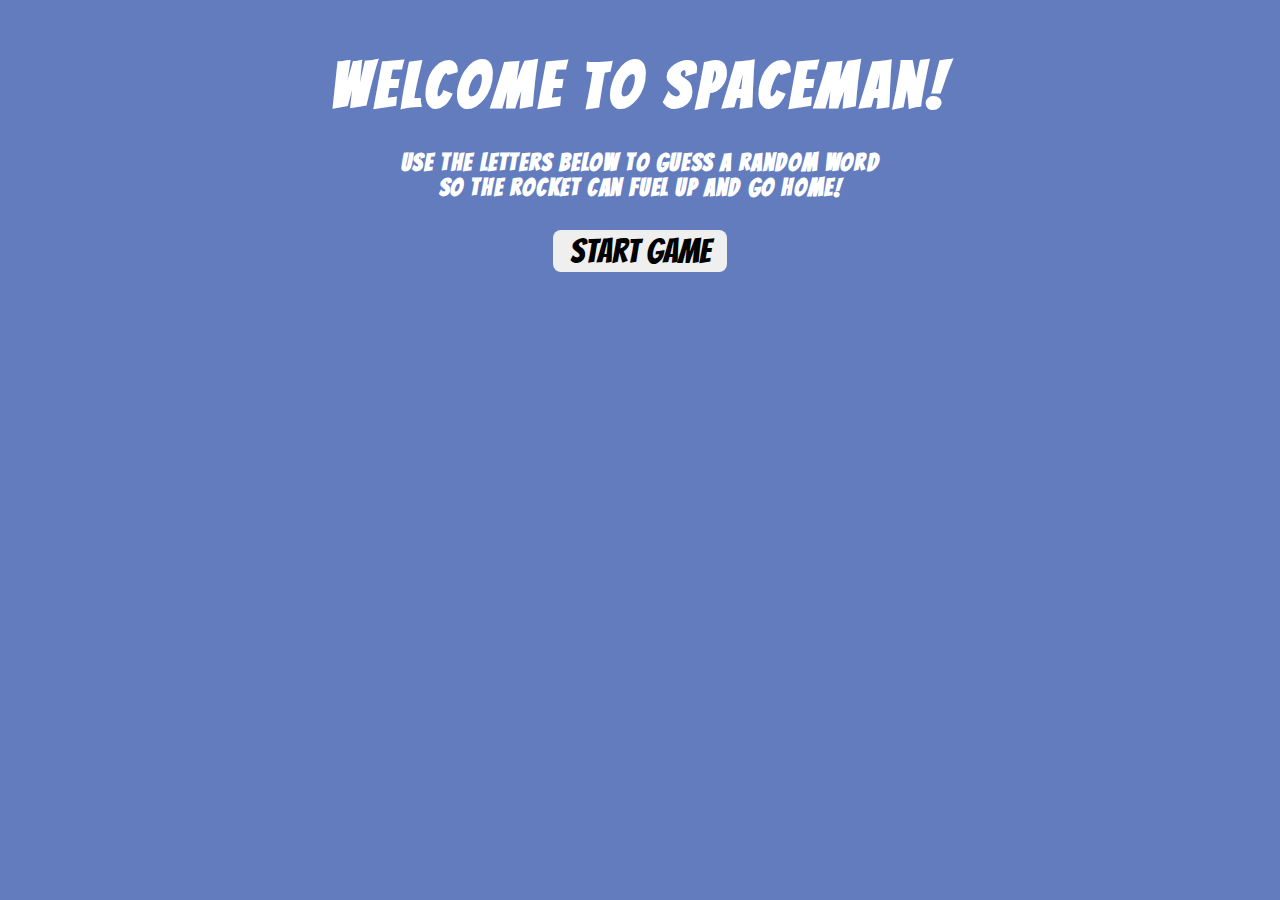
<file: index.html>
<!DOCTYPE html>
<html lang="en">
<head>
    <meta charset="UTF-8">
    <meta http-equiv="X-UA-Compatible" content="IE=edge">
    <meta name="viewport" content="width=device-width, initial-scale=1.0">
    <link rel="stylesheet" href="lib/style.css">
    <link rel="stylesheet" href="https://cdnjs.cloudflare.com/ajax/libs/font-awesome/6.2.1/css/all.min.css" integrity="sha512-MV7K8+y+gLIBoVD59lQIYicR65iaqukzvf/nwasF0nqhPay5w/9lJmVM2hMDcnK1OnMGCdVK+iQrJ7lzPJQd1w==" crossorigin="anonymous" referrerpolicy="no-referrer" />
    <link rel="preconnect" href="https://fonts.googleapis.com"><link rel="preconnect" href="https://fonts.gstatic.com" crossorigin><link href="https://fonts.googleapis.com/css2?family=Bangers&display=swap" rel="stylesheet">
    <title>Spaceman</title>
</head>
<body>
    <header>
        <h1>Welcome to SpaceMan!</h1>
        <h2 id = "welcomeMsg">Use the letters below to guess a random word <br>so the rocket can fuel up and go home!<br></h2>
    </header>
    <button id ="startGame">Start Game</button>
    <main>
    <p id="guesses">Spare Guesses Left</p>
    <p id="guessesLeft">6</p>
        <div id="cont">
            <div id="rocket">
                <i class="fa-solid fa-rocket"></i>
            </div>         
            <p id="blankSpaces"></p>
        </div> 
        <p id ="printMsg">Make A Guess!</p>       
            <div id="alphabetCont">
                <button class="letterButton" id ='a'>a</button>
                <button class="letterButton" id ='b'>b</button>
                <button class="letterButton" id ='c'>c</button>
                <button class="letterButton" id ='d'>d</button>
                <button class="letterButton" id ='e'>e</button> 
                <button class="letterButton" id ='f'>f</button>
                <button class="letterButton" id ='g'>g</button>
                <button class="letterButton" id ='h'>h</button>
                <button class="letterButton" id ='i'>i</button>
                <button class="letterButton" id ='j'>j</button>
                <button class="letterButton" id ='k'>k</button>
                <button class="letterButton" id ='l'>l</button>
                <button class="letterButton" id ='m'>m</button>
                <button class="letterButton" id ='n'>n</button>
                <button class="letterButton" id ='o'>o</button>
                <button class="letterButton" id ='p'>p</button>
                <button class="letterButton" id ='q'>q</button>
                <button class="letterButton" id ='r'>r</button>
                <button class="letterButton" id ='s'>s</button>
                <button class="letterButton" id ='t'>t</button>
                <button class="letterButton" id ='u'>u</button>
                <button class="letterButton" id ='v'>v</button>
                <button class="letterButton" id ='w'>w</button>
                <button class="letterButton" id ='x'>x</button>
                <button class="letterButton" id ='y'>y</button>
                <button class="letterButton" id ='z'>z</button>
            </div>
        <form><input type = "Submit"  value="Play Again" id ="newGame"></form>
    </main>
    <footer>
      
       
    </footer>
    
    <script defer src="lib/app.js"></script>
</body>
</html>
</file>
<file: lib/style.css>
html {
    max-width: 1920;
    max-height: 1080;
    background-color: #637CBD;
}
header {
    display: flex;
    flex-direction: column;
    text-align: center;
    font-family: 'Bangers', cursive;;
    margin: auto;
    letter-spacing: 0.1rem;
    color: #FFFF;
    margin-bottom: 10px;
}
h1 {
    letter-spacing: 0.3rem;
    font-size: 4rem;
    margin-bottom: 10px;
}
button {
    display: flex;
    justify-content: center;
    text-align: center;
    font-family: 'Bangers', cursive;;
    padding: 10px 12px 10px 10px;
    margin: 0px 5px 0px 5px; 
    flex-wrap: wrap;
    font-size: 1.5rem;
    border-radius: 8px;
    border-style: none;
    margin-top: 10px;
}
button:hover{
    transform: scale(1.2);
}
#startGame {
    margin: auto;
    font-size: 2.1rem;
    border-radius: 8px;
    border: none;
    padding: 0.1em .5em;
}

main {
    display: none;
    flex-direction: column;
    justify-content: center;
}
#guesses{
    display: flex;
    justify-content: center;
    font-family: 'Bangers', cursive;;
    margin-bottom: 5px;
    color: #FFFF;
    font-size: 1.5rem;
    letter-spacing: 0.3rem;
}
#guessesLeft {
    display: flex;
    justify-content: center;
    font-family: 'Bangers', cursive;;
    margin-top: 5px;
    margin-bottom: 50px;
    color: #FFFF;
    font-size: 1.5rem;
    letter-spacing: 0.8rem;
}
div {
    display: flex;
    justify-content: center;
}
#cont {
    display: flex;
    flex-direction: column;
}
#rocket {
    font-size: 8rem;
    color: #FFFF;
}
#blankSpaces {
    display:flex;
    justify-content: center;
    font-size: 3rem;
    font-family: 'Bangers', cursive;;
    letter-spacing: 0.3rem;
    color: #FFFF;
    margin-bottom: 10px;
}
#printMsg {
    display: flex;
    justify-content: center;
    font-size: 3rem;
    font-family: 'Bangers', cursive;;
    color: #FFFF;
}

form {
    display: flex;
    justify-content: center;
}
#newGame {
    margin: auto;
    font-size: 2.1rem;
    border-radius: 8px;
    border: none;
    padding: 0.1em .5em;
    font-family: 'Bangers', cursive;;
}
@media only screen and (max-width: 800px) {
    #alphabetCont {
        display: flex;
        justify-content: center;
        flex-direction: row;
        flex-wrap: wrap;
        margin-top: 5px;
        margin-bottom: 10px;
    }
    #printMsg {
        display: flex;
        justify-content: center;
        flex-direction: column;
        flex-wrap: wrap;
        margin: auto;
        font-size: 1.5rem;
    }
    #blankSpaces {
        font-size: 2rem;
        display: flex;
        justify-content: center;
        flex-direction: row;
        flex-wrap: wrap;
    }
    button {
        display: flex;
        justify-content: center;
        text-align: center;
        font-family: 'Bangers', cursive;;
        padding: 5px 10px 5px 8px;
        margin: 0px 5px 0px 5px; 
        flex-wrap: wrap;
        font-size: 1.5rem;
        border-radius: 8px;
        border-style: none;
        margin-top: 10px;
    }
    #welcomeMsg {
        font-size: 1em;
    }
}
</file>
